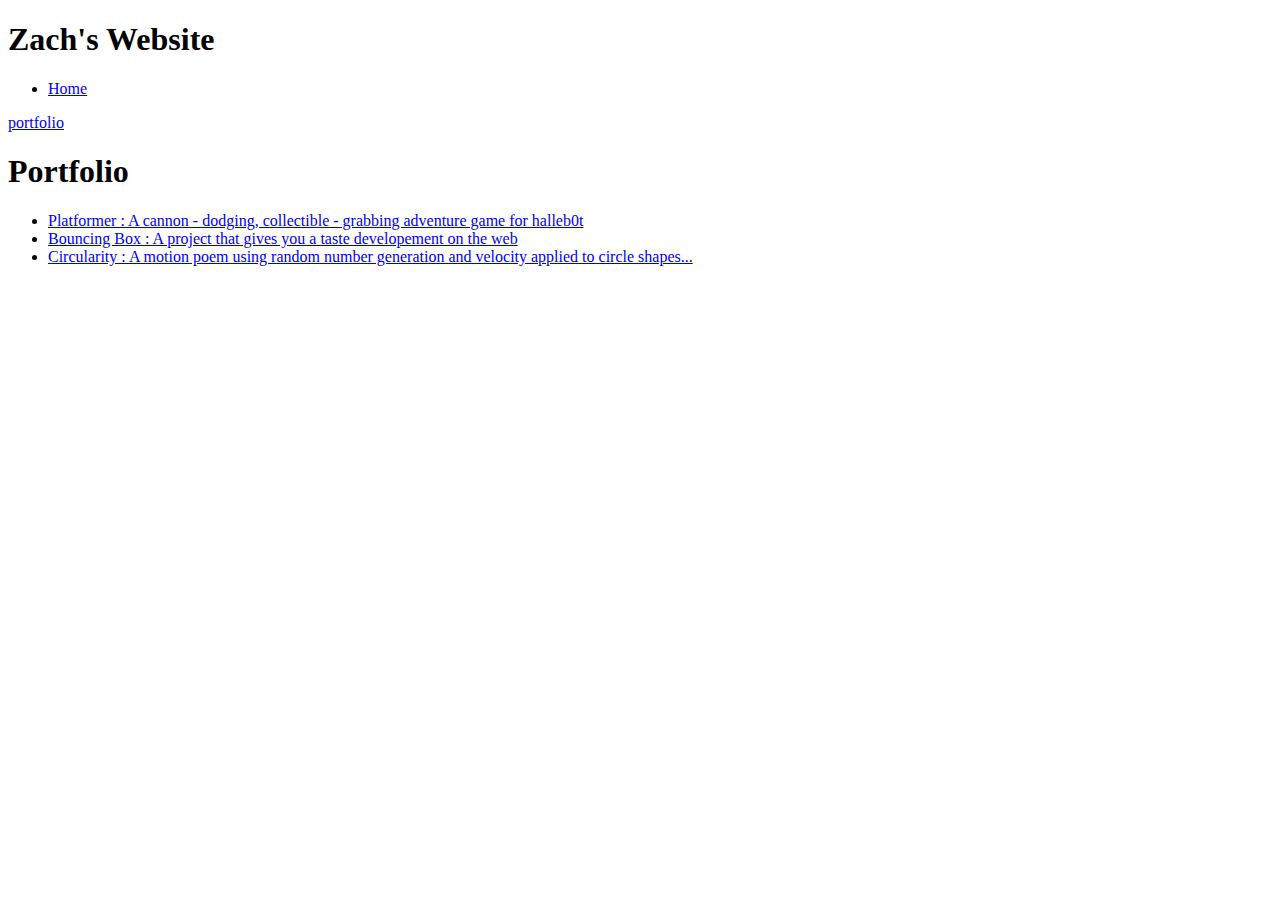
<file: portfolio.html>
<!DOCTYPE html>
<html>
    <head>
        <title>Zach's Website</title>
    </head>

    <body>
        <div id="all-contents">
            <nav>
                <h1>Zach's Website</h1>
                <ul id="nav-li">
                    <li class="nav-li">
                        <a class="nav-a" href="index.html">Home</a>
                    </li>
                </ul>
                <ul id="nav-li"></ul>
                    <li class="nav-li">
                        <a class="nav-a" href="portfolio.html">portfolio</a>
                    </li>
                </ul>
            </nav>
            <main>
                <div class="content">
                    <h1>Portfolio</h1>
                    <ul id="portfolio">
                        <li><a href="projects/platformer/">Platformer : A cannon - dodging, collectible - grabbing adventure game for halleb0t</a> </li>
                        <li><a href="projects/bouncing-box/">Bouncing Box : A project that gives you a taste developement on the web</a> </li>
                        <li><a href="projects/circularity/">Circularity : A motion poem using random number generation and velocity applied to circle shapes...</a> </li>
                    </ul>
                </div>
            </main>
        </div>
    </body>
</html>
</file>
